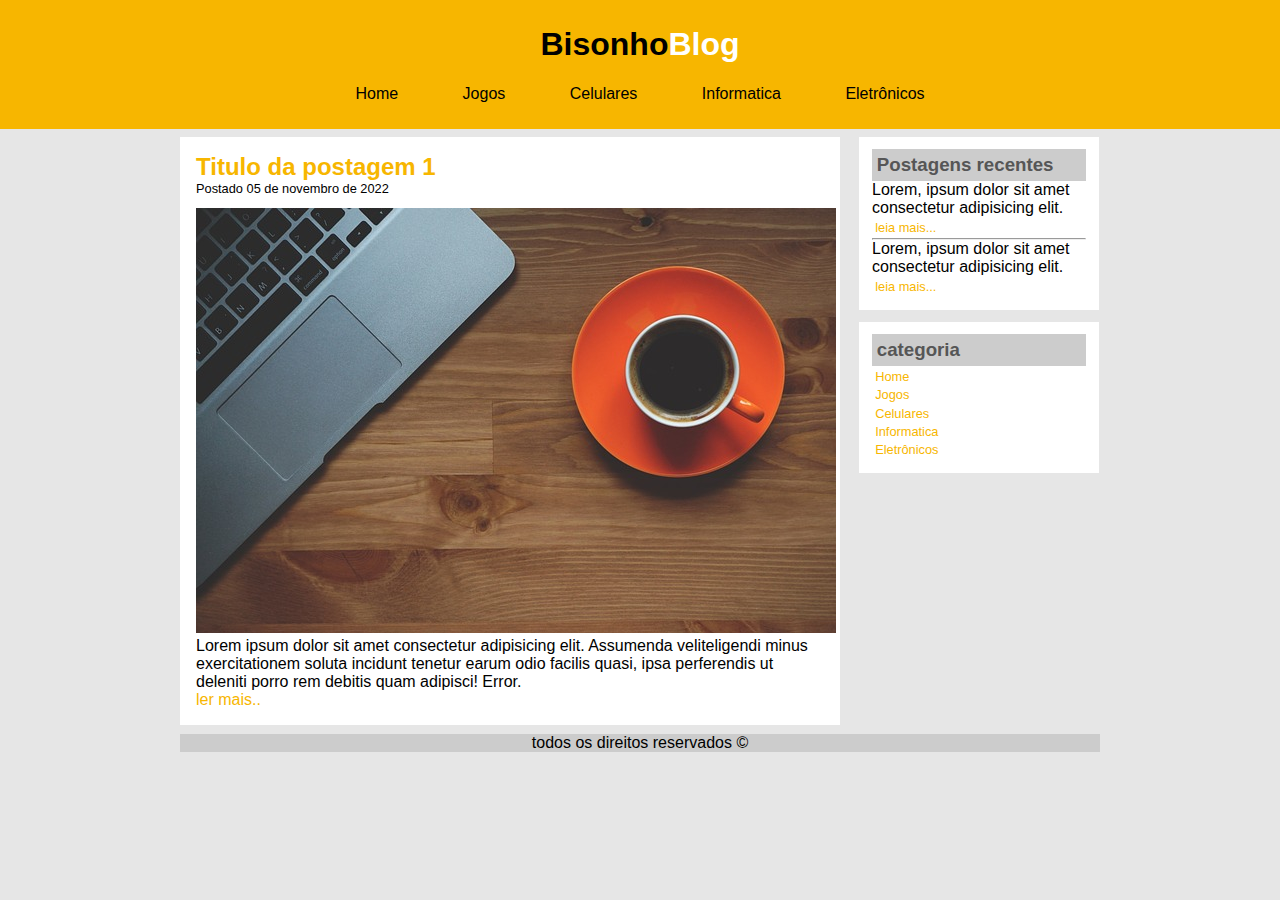
<file: index.html>
<!DOCTYPE html>
<html lang="en">
<head>
    <meta charset="UTF-8">
    <meta http-equiv="X-UA-Compatible" content="IE=edge">
    <meta name="viewport" content="width=S, initial-scale=1.0">
    <link rel="stylesheet" href="./CSS/style.CSS">
    <title>Bisonho Blog</title>
</head>
<body>

    <header id="area-cabecalho">
        <div id="area-logo">
            <h1 class="logo">Bisonho<span class="logo-branco">Blog</span></h1>
        </div>

        <!-- navegação do menu cabeçalho -->
        <nav id="area-menu">
           <a href="./index.html">Home</a> 
           <a href="./jogos.html">Jogos</a> 
           <a href="./celulares.html">Celulares</a> 
           <a href="./informatica.html">Informatica</a> 
            <a href="./eletrônicos.html">Eletrônicos</a>
        </nav>

    </header>

        <!-- CAIXA DE MENU PRINCIPAL  -->
    <main id="area-principal">
        <section id="area-postagem">
            <article class="postagem">
                <h2 class="postagem-titulo">Titulo da postagem 1</h2>
                <span class="postagem-data">Postado 05 de novembro de 2022</span>
                <img src="./img/imagem1.jpg" alt="">

                     <p>
                    Lorem ipsum dolor sit amet consectetur adipisicing elit.
                     Assumenda veliteligendi minus exercitationem soluta
                     incidunt tenetur earum odio facilis quasi, ipsa perferendis 
                     ut deleniti porro rem debitis quam adipisci! Error.
                    </p>

                     <a href="#S">ler mais..</a>
            </article>
        </section>

            <!-- ASIDE parte lateral  -->
            <aside id="area-lateral">


                <!-- inicio 1º article  -->
                <article class="conteudo-lateral">
                    <h3 class="conteudo-lateral-titulo">Postagens recentes </h3>

                    <!-- CAIXA DO CONTEUDO LATERAL  -->
                    <div class="texto-postagem-lateral">
                        <p>Lorem, ipsum dolor sit amet consectetur adipisicing elit. 
                        </p>
                        <a href="#">leia mais...</a>
                    </div>
                    
                     <hr><!-- LINHA HORIZONTAL -->
                    
                    <!-- SEGUNDA CAIXALATERAL -->
                    <div class="texto-postagem-lateral">
                        <p>
                         Lorem, ipsum dolor sit amet consectetur adipisicing elit. 
                        </p>
                        <a href="#">leia mais...</a>
                    </div>
                </article>
                    <!-- FIM DO 1º ARTICLE -->







                    <!-- inicio 2º article  -->
                    <article class="conteudo-lateral">
                        <!-- titulo aside links  -->
                        <h3 class="conteudo-lateral-titulo">categoria</h3> 
                        <!-- links aside -->
                        <nav class="navegacao-lateral">
                            <a href="index.html">Home</a>
                            <a href="jogos.html">Jogos</a>
                            <a href="celulares.html">Celulares</a>
                            <a href="informatica.html">Informatica</a>
                            <a href="eletronicos.html">Eletrônicos</a>
                        </nav>
                    </article>
                    <!-- FIM DO 2º ARTICLE -->
            </aside>
            <!-- fim do aside lateral -->
    </MAin>
    <!-- fim da main -->

    <footer>
        <p>todos os direitos reservados &#169;</p>
    </footer>

</body>
</html>
</file>
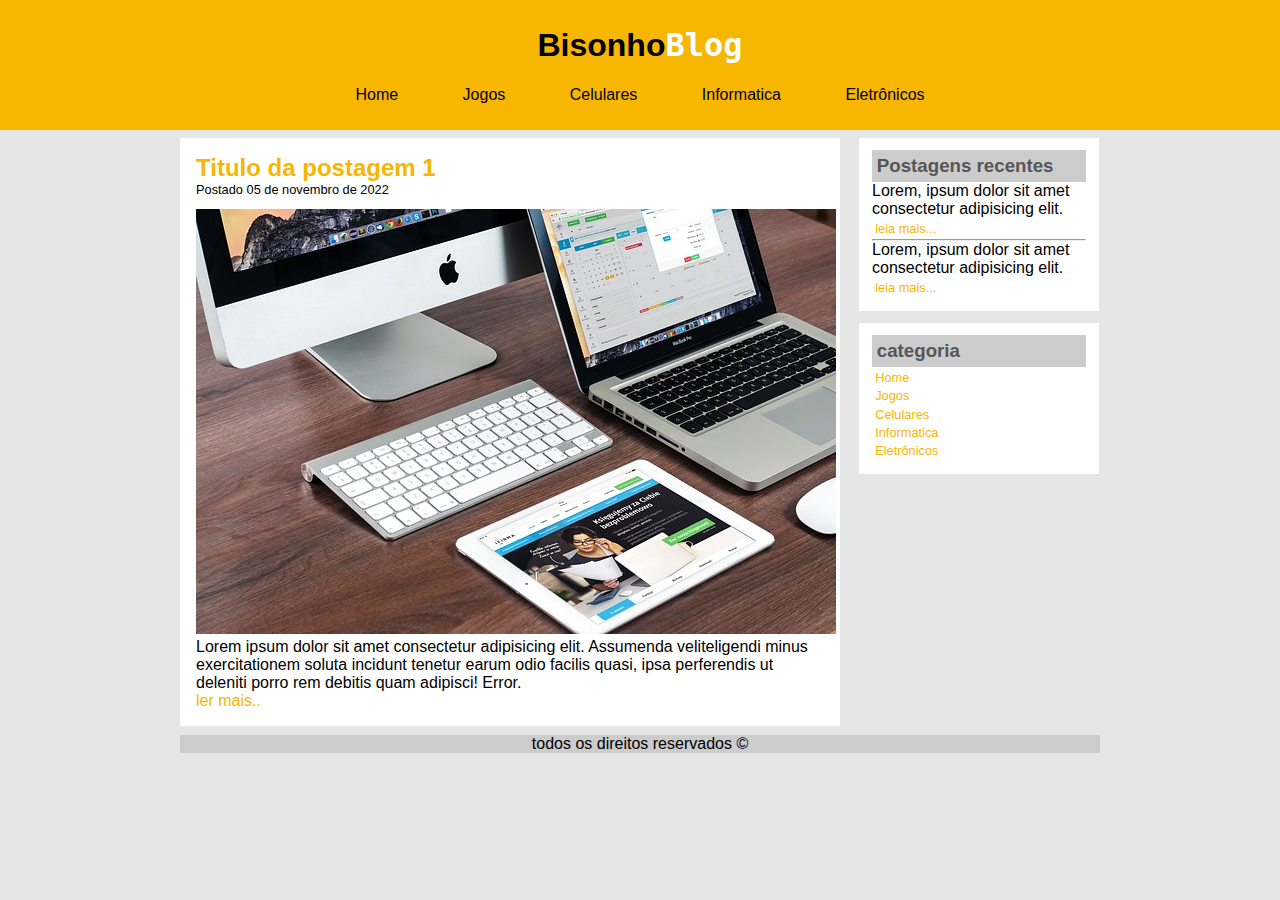
<file: img/index.html>
<!DOCTYPE html>
<html lang="en">
<head>
    <meta charset="UTF-8">
    <meta http-equiv="X-UA-Compatible" content="IE=edge">
    <meta name="viewport" content="width=S, initial-scale=1.0">
    <link rel="stylesheet" href="../CSS/style.CSS">
    <title>Bisonho Blog</title>
</head>
<body>

    <header id="area-cabecalho">
        <div id="area-logo">
            <h1 class="logo">Bisonho<samp class="logo-branco">Blog</samp></h1>
        </div>

        <!-- navegação do menu cabeçalho -->
        <nav id="area-menu">
           <a href="">Home</a> 
           <a href="">Jogos</a> 
           <a href="">Celulares</a> 
           <a href="">Informatica</a> 
            <a href="">Eletrônicos</a>
        </nav>

    </header>

        <!-- CAIXA DE MENU PRINCIPAL  -->
    <MAin id="area-principal">
        <section id="area-postagem">
            <article class="postagem">
                <h2 class="postagem-titulo">Titulo da postagem 1</h2>
                <span class="postagem-data">Postado 05 de novembro de 2022</span>
                <img src="imagem2.jpg" alt="">

                     <p>
                    Lorem ipsum dolor sit amet consectetur adipisicing elit.
                     Assumenda veliteligendi minus exercitationem soluta
                     incidunt tenetur earum odio facilis quasi, ipsa perferendis 
                     ut deleniti porro rem debitis quam adipisci! Error.
                    </p>

                     <a href="#S">ler mais..</a>
            </article>
        </section>

            <!-- ASIDE parte lateral  -->
            <aside id="area-lateral">


                <!-- inicio 1º article  -->
                <article class="conteudo-lateral">
                    <h3 class="conteudo-lateral-titulo">Postagens recentes </h3>

                    <!-- CAIXA DO CONTEUDO LATERAL  -->
                    <div class="texto-postagem-lateral">
                        <p>Lorem, ipsum dolor sit amet consectetur adipisicing elit. 
                        </p>
                        <a href="#">leia mais...</a>
                    </div>
                    
                     <hr><!-- LINHA HORIZONTAL -->
                    
                    <!-- SEGUNDA CAIXALATERAL -->
                    <div class="texto-postagem-lateral">
                        <p>
                         Lorem, ipsum dolor sit amet consectetur adipisicing elit. 
                        </p>
                        <a href="#">leia mais...</a>
                    </div>
                </article>
                    <!-- FIM DO 1º ARTICLE -->







                    <!-- inicio 2º article  -->
                    <article class="conteudo-lateral">
                        <!-- titulo aside links  -->
                        <h3 class="conteudo-lateral-titulo">categoria</h3> 
                        <!-- links aside -->
                        <nav class="navegacao-lateral">
                            <a href="index.html">Home</a>
                            <a href="jogos.html">Jogos</a>
                            <a href="celulares.html">Celulares</a>
                            <a href="informatica.html">Informatica</a>
                            <a href="eletronicos.html">Eletrônicos</a>
                        </nav>
                    </article>
                    <!-- FIM DO 2º ARTICLE -->
            </aside>
            <!-- fim do aside lateral -->
    </MAin>
    <!-- fim da main -->

    <footer>
        <p>todos os direitos reservados &#169;</p>
    </footer>

</body>
</html>
</file>
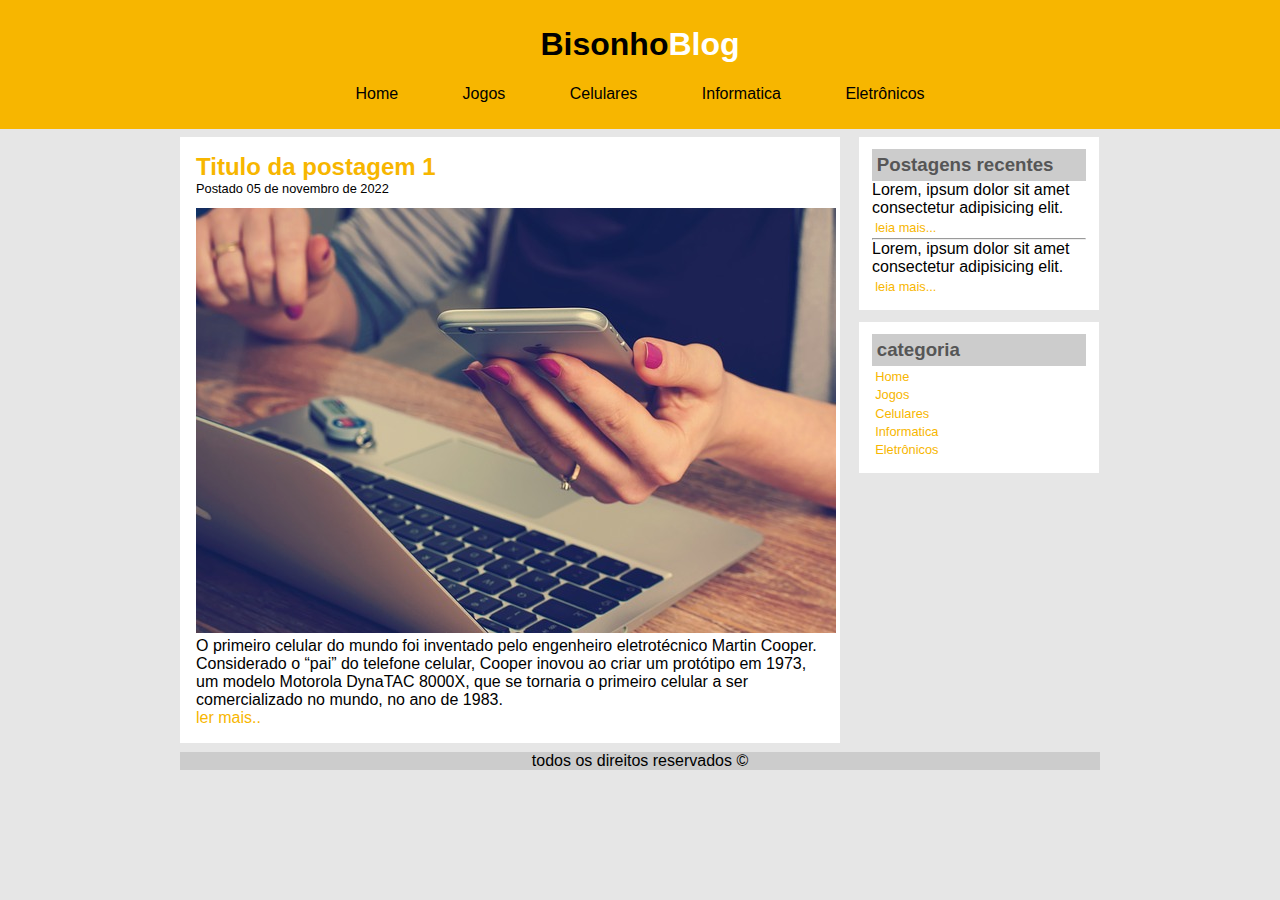
<file: celulares.html>
<!DOCTYPE html>
<html lang="en">
<head>
    <meta charset="UTF-8">
    <meta http-equiv="X-UA-Compatible" content="IE=edge">
    <meta name="viewport" content="width=S, initial-scale=1.0">
    <link rel="stylesheet" href="./CSS/style.CSS">
    <title>Bisonho Blog</title>
</head>
<body>

    <header id="area-cabecalho">
        <div id="area-logo">
            <h1 class="logo">Bisonho<span class="logo-branco">Blog</span></h1>
        </div>

        <!-- navegação do menu cabeçalho -->
        <nav id="area-menu">
           <a href="./index.html">Home</a> 
           <a href="./jogos.html">Jogos</a> 
           <a href="./celulares.html">Celulares</a> 
           <a href="./informatica.html">Informatica</a> 
            <a href="./eletrônicos.html">Eletrônicos</a>
        </nav>

    </header>

        <!-- CAIXA DE MENU PRINCIPAL  -->
    <Main id="area-principal">
        <section id="area-postagem">
            <article class="postagem">
                <h2 class="postagem-titulo">Titulo da postagem 1</h2>
                <span class="postagem-data">Postado 05 de novembro de 2022</span>
                <img src="img/imagem4.jpg" alt="">

                     <p>
                        O primeiro celular do mundo foi inventado pelo engenheiro eletrotécnico Martin Cooper.
                         Considerado o “pai” do telefone celular, Cooper inovou ao criar um protótipo em 1973, um modelo Motorola DynaTAC 8000X, 
                        que se tornaria o primeiro celular a ser comercializado no mundo, no ano de 1983.
                    </p>

                     <a href="#S">ler mais..</a>
            </article>
        </section>

            <!-- ASIDE parte lateral  -->
            <aside id="area-lateral">


                <!-- inicio 1º article  -->
                <article class="conteudo-lateral">
                    <h3 class="conteudo-lateral-titulo">Postagens recentes </h3>

                    <!-- CAIXA DO CONTEUDO LATERAL  -->
                    <div class="texto-postagem-lateral">
                        <p>Lorem, ipsum dolor sit amet consectetur adipisicing elit. 
                        </p>
                        <a href="#">leia mais...</a>
                    </div>
                    
                     <hr><!-- LINHA HORIZONTAL -->
                    
                    <!-- SEGUNDA CAIXALATERAL -->
                    <div class="texto-postagem-lateral">
                        <p>
                         Lorem, ipsum dolor sit amet consectetur adipisicing elit. 
                        </p>
                        <a href="#">leia mais...</a>
                    </div>
                </article>
                    <!-- FIM DO 1º ARTICLE -->







                    <!-- inicio 2º article  -->
                    <article class="conteudo-lateral">
                        <!-- titulo aside links  -->
                        <h3 class="conteudo-lateral-titulo">categoria</h3> 
                        <!-- links aside -->
                        <nav class="navegacao-lateral">
                            <a href="index.html">Home</a>
                            <a href="jogos.html">Jogos</a>
                            <a href="celulares.html">Celulares</a>
                            <a href="informatica.html">Informatica</a>
                            <a href="eletronicos.html">Eletrônicos</a>
                        </nav>
                    </article>
                    <!-- FIM DO 2º ARTICLE -->
            </aside>
            <!-- fim do aside lateral -->
    </MAin>
    <!-- fim da main -->

    <footer>
        <p>todos os direitos reservados &#169;</p>
    </footer>

</body>
</html>
</file>
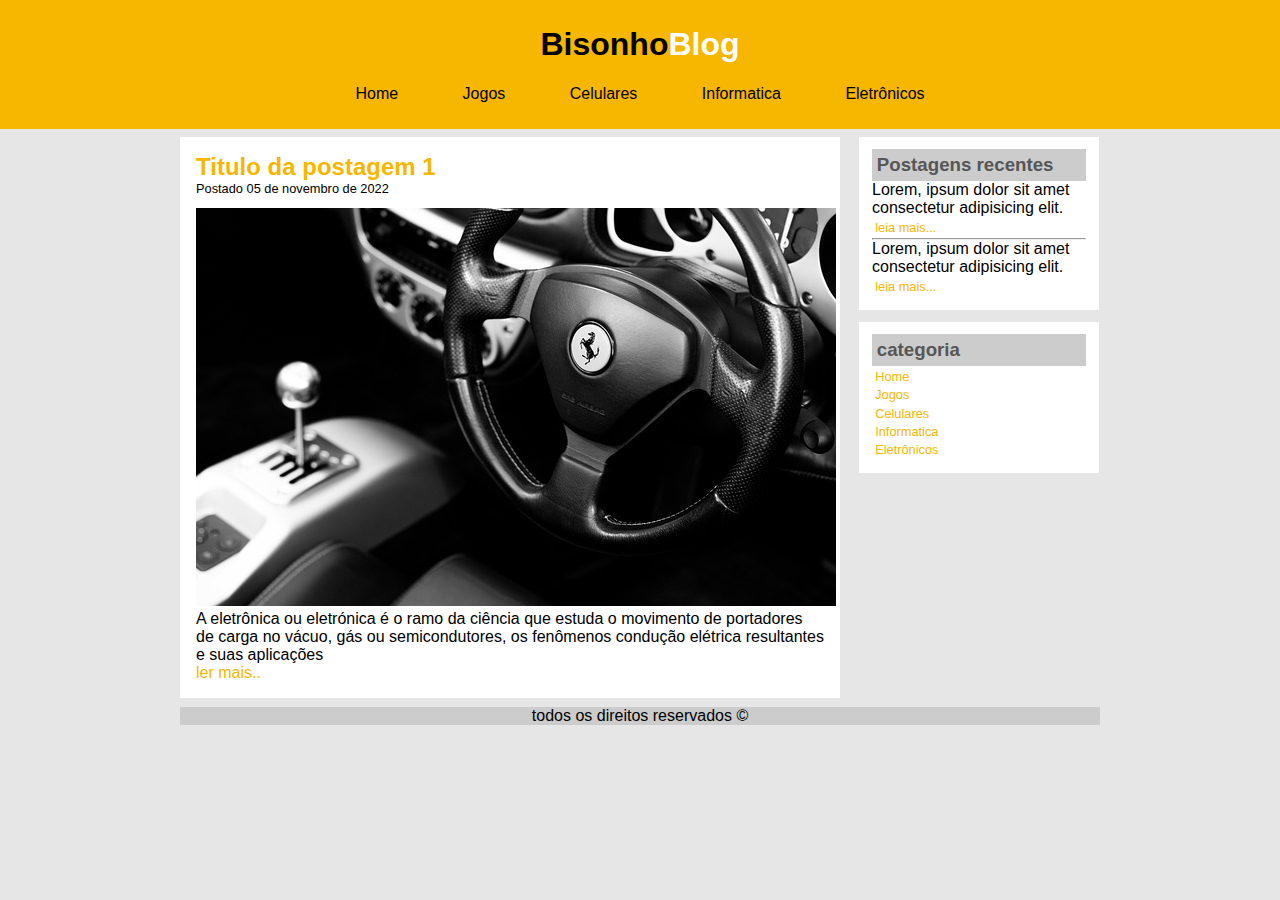
<file: eletrônicos.html>
<!DOCTYPE html>
<html lang="en">
<head>
    <meta charset="UTF-8">
    <meta http-equiv="X-UA-Compatible" content="IE=edge">
    <meta name="viewport" content="width=S, initial-scale=1.0">
    <link rel="stylesheet" href="./CSS/style.CSS">
    <title>Bisonho Blog</title>
</head>
<body>

    <header id="area-cabecalho">
        <div id="area-logo">
            <h1 class="logo">Bisonho<span class="logo-branco">Blog</span></h1>
        </div>

        <!-- navegação do menu cabeçalho -->
        <nav id="area-menu">
           <a href="./index.html">Home</a> 
           <a href="./jogos.html">Jogos</a> 
           <a href="./celulares.html">Celulares</a> 
           <a href="./informatica.html">Informatica</a> 
            <a href="./eletrônicos.html">Eletrônicos</a>
        </nav>

    </header>

        <!-- CAIXA DE MENU PRINCIPAL  -->
    <Main id="area-principal">
        <section id="area-postagem">
            <article class="postagem">
                <h2 class="postagem-titulo">Titulo da postagem 1</h2>
                <span class="postagem-data">Postado 05 de novembro de 2022</span>
                <img src="img/imagem5.jpg" alt="">

                     <p>
                        A eletrônica ou eletrónica é o ramo da ciência que estuda o movimento de portadores de carga no vácuo,
                         gás ou semicondutores,
                         os fenômenos condução elétrica resultantes e suas aplicações
                    </p>

                     <a href="#S">ler mais..</a>
            </article>
        </section>

            <!-- ASIDE parte lateral  -->
            <aside id="area-lateral">


                <!-- inicio 1º article  -->
                <article class="conteudo-lateral">
                    <h3 class="conteudo-lateral-titulo">Postagens recentes </h3>

                    <!-- CAIXA DO CONTEUDO LATERAL  -->
                    <div class="texto-postagem-lateral">
                        <p>Lorem, ipsum dolor sit amet consectetur adipisicing elit. 
                        </p>
                        <a href="#">leia mais...</a>
                    </div>
                    
                     <hr><!-- LINHA HORIZONTAL -->
                    
                    <!-- SEGUNDA CAIXALATERAL -->
                    <div class="texto-postagem-lateral">
                        <p>
                         Lorem, ipsum dolor sit amet consectetur adipisicing elit. 
                        </p>
                        <a href="#">leia mais...</a>
                    </div>
                </article>
                    <!-- FIM DO 1º ARTICLE -->







                    <!-- inicio 2º article  -->
                    <article class="conteudo-lateral">
                        <!-- titulo aside links  -->
                        <h3 class="conteudo-lateral-titulo">categoria</h3> 
                        <!-- links aside -->
                        <nav class="navegacao-lateral">
                            <a href="index.html">Home</a>
                            <a href="jogos.html">Jogos</a>
                            <a href="celulares.html">Celulares</a>
                            <a href="informatica.html">Informatica</a>
                            <a href="eletronicos.html">Eletrônicos</a>
                        </nav>
                    </article>
                    <!-- FIM DO 2º ARTICLE -->
            </aside>
            <!-- fim do aside lateral -->
    </MAin>
    <!-- fim da main -->

    <footer>
        <p>todos os direitos reservados &#169;</p>
    </footer>

</body>
</html>
</file>
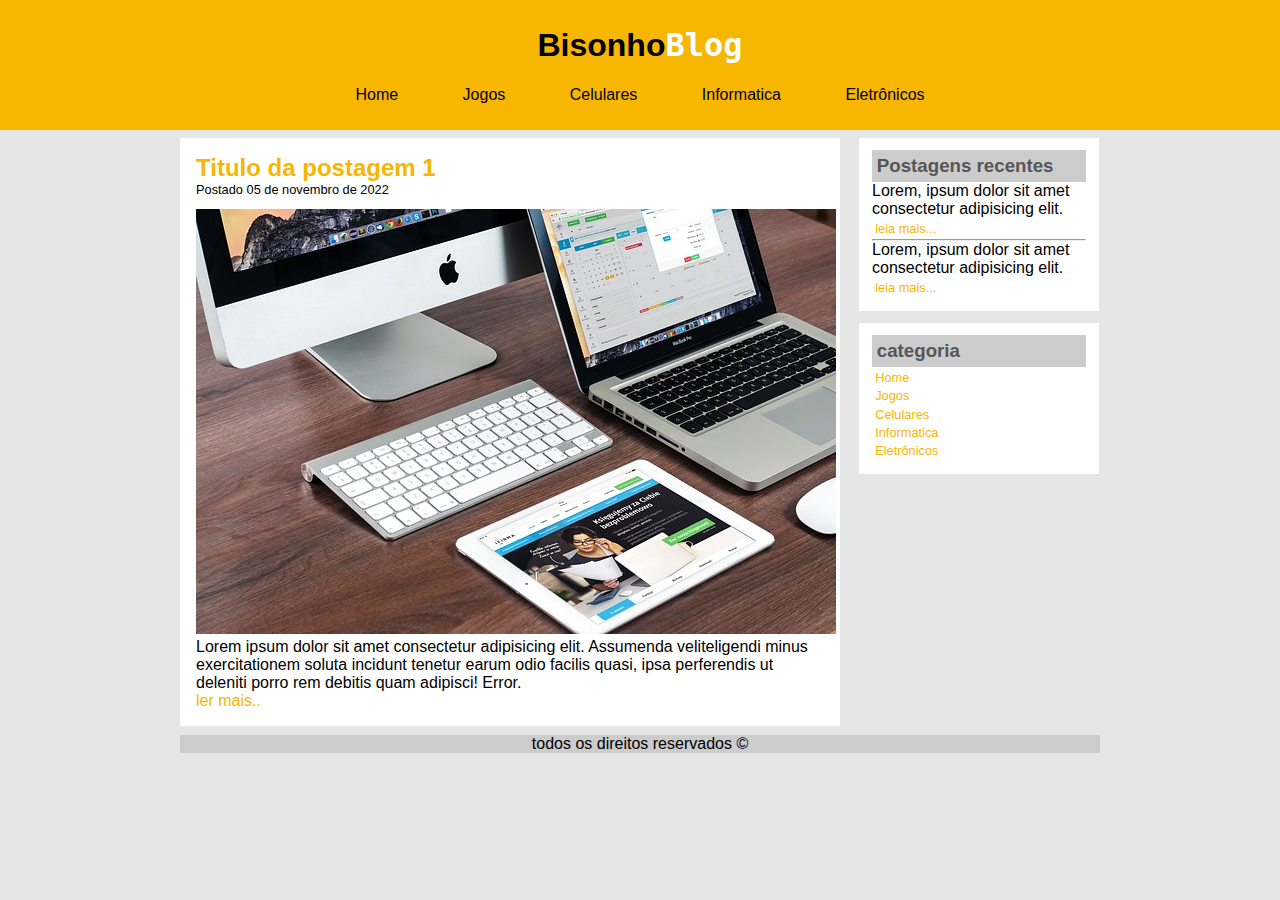
<file: informatica.html>
<!DOCTYPE html>
<html lang="en">
<head>
    <meta charset="UTF-8">
    <meta http-equiv="X-UA-Compatible" content="IE=edge">
    <meta name="viewport" content="width=S, initial-scale=1.0">
    <link rel="stylesheet" href="./CSS/style.CSS">
    <title>Bisonho Blog</title>
</head>
<body>

    <header id="area-cabecalho">
        <div id="area-logo">
            <h1 class="logo">Bisonho<samp class="logo-branco">Blog</samp></h1>
        </div>

        <!-- navegação do menu cabeçalho -->
        <nav id="area-menu">
           <a href="./index.html">Home</a> 
           <a href="./jogos.html">Jogos</a> 
           <a href="./celulares.html">Celulares</a> 
           <a href="./informatica.html">Informatica</a> 
            <a href="./eletrônicos.html">Eletrônicos</a>
        </nav>

    </header>

        <!-- CAIXA DE MENU PRINCIPAL  -->
    <MAin id="area-principal">
        <section id="area-postagem">
            <article class="postagem">
                <h2 class="postagem-titulo">Titulo da postagem 1</h2>
                <span class="postagem-data">Postado 05 de novembro de 2022</span>
                <img src="./img/imagem2.jpg" alt="">

                     <p>
                    Lorem ipsum dolor sit amet consectetur adipisicing elit.
                     Assumenda veliteligendi minus exercitationem soluta
                     incidunt tenetur earum odio facilis quasi, ipsa perferendis 
                     ut deleniti porro rem debitis quam adipisci! Error.
                    </p>

                     <a href="#S">ler mais..</a>
            </article>
        </section>

            <!-- ASIDE parte lateral  -->
            <aside id="area-lateral">


                <!-- inicio 1º article  -->
                <article class="conteudo-lateral">
                    <h3 class="conteudo-lateral-titulo">Postagens recentes </h3>

                    <!-- CAIXA DO CONTEUDO LATERAL  -->
                    <div class="texto-postagem-lateral">
                        <p>Lorem, ipsum dolor sit amet consectetur adipisicing elit. 
                        </p>
                        <a href="#">leia mais...</a>
                    </div>
                    
                     <hr><!-- LINHA HORIZONTAL -->
                    
                    <!-- SEGUNDA CAIXALATERAL -->
                    <div class="texto-postagem-lateral">
                        <p>
                         Lorem, ipsum dolor sit amet consectetur adipisicing elit. 
                        </p>
                        <a href="#">leia mais...</a>
                    </div>
                </article>
                    <!-- FIM DO 1º ARTICLE -->







                    <!-- inicio 2º article  -->
                    <article class="conteudo-lateral">
                        <!-- titulo aside links  -->
                        <h3 class="conteudo-lateral-titulo">categoria</h3> 
                        <!-- links aside -->
                        <nav class="navegacao-lateral">
                            <a href="index.html">Home</a>
                            <a href="jogos.html">Jogos</a>
                            <a href="celulares.html">Celulares</a>
                            <a href="informatica.html">Informatica</a>
                            <a href="eletronicos.html">Eletrônicos</a>
                        </nav>
                    </article>
                    <!-- FIM DO 2º ARTICLE -->
            </aside>
            <!-- fim do aside lateral -->
    </MAin>
    <!-- fim da main -->

    <footer>
        <p>todos os direitos reservados &#169;</p>
    </footer>

</body>
</html>
</file>
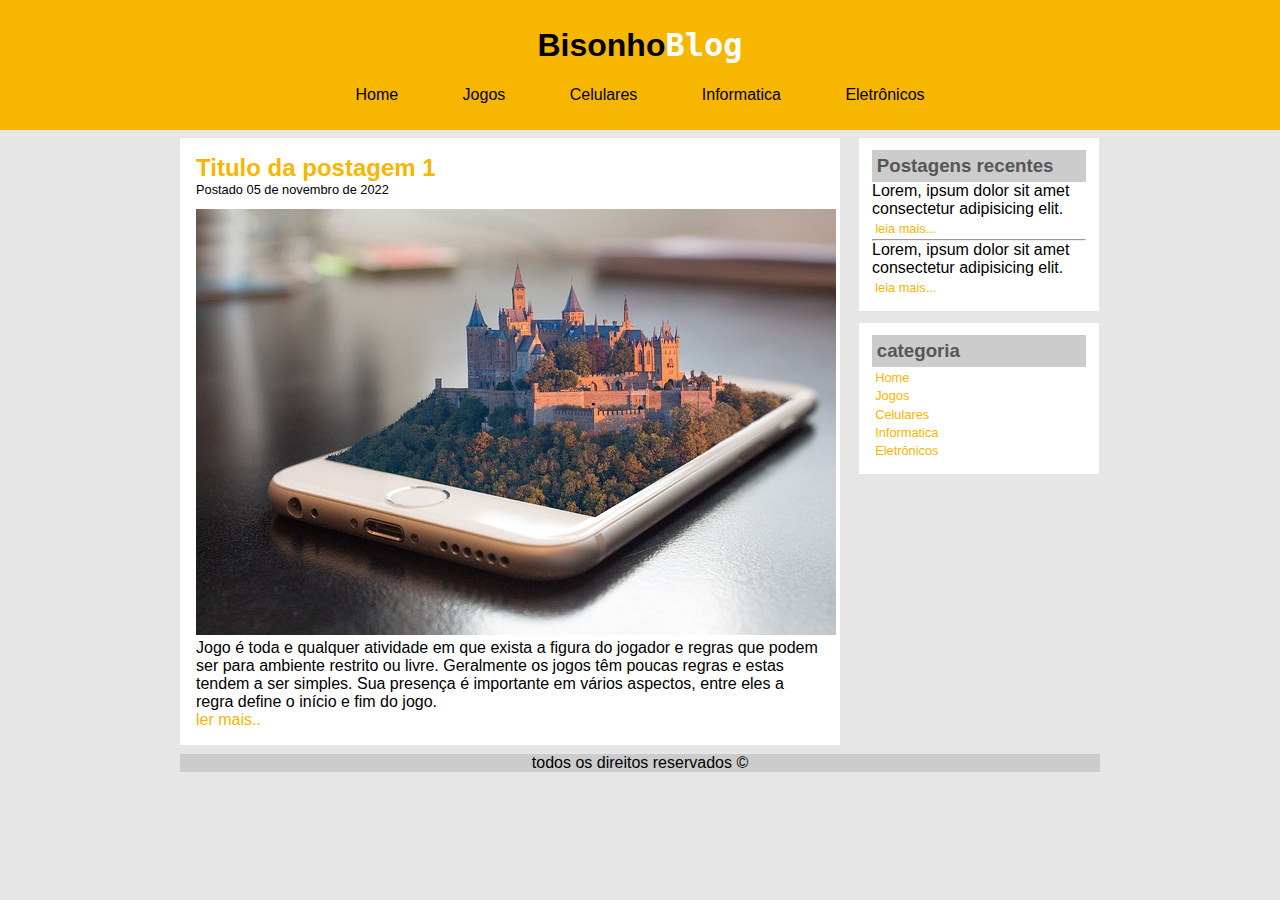
<file: jogos.html>
<!DOCTYPE html>
<html lang="en">
<head>
    <meta charset="UTF-8">
    <meta http-equiv="X-UA-Compatible" content="IE=edge">
    <meta name="viewport" content="width=S, initial-scale=1.0">
    <link rel="stylesheet" href="./CSS/style.CSS">
    <title>Bisonho Blog</title>
</head>
<body>

    <header id="area-cabecalho">
        <div id="area-logo">
            <h1 class="logo">Bisonho<samp class="logo-branco">Blog</samp></h1>
        </div>

        <!-- navegação do menu cabeçalho -->
        <nav id="area-menu">
           <a href="./index.html">Home</a> 
           <a href="./jogos.html">Jogos</a> 
           <a href="./celulares.html">Celulares</a> 
           <a href="./informatica.html">Informatica</a> 
            <a href="./eletrônicos.html">Eletrônicos</a>
        </nav>

    </header>

        <!-- CAIXA DE MENU PRINCIPAL  -->
    <MAin id="area-principal">
        <section id="area-postagem">
            <article class="postagem">
                <h2 class="postagem-titulo">Titulo da postagem 1</h2>
                <span class="postagem-data">Postado 05 de novembro de 2022</span>
                <img src="img/imagem3.jpg" alt="">

                     <p>
                        Jogo é toda e qualquer atividade em que exista a figura do jogador e regras que podem ser para ambiente restrito ou livre.
                         Geralmente os jogos têm poucas regras e estas tendem a ser simples.
                         Sua presença é importante em vários aspectos, entre eles a regra define o início e fim do jogo.
                    </p>

                     <a href="#S">ler mais..</a>
            </article>
        </section>

            <!-- ASIDE parte lateral  -->
            <aside id="area-lateral">


                <!-- inicio 1º article  -->
                <article class="conteudo-lateral">
                    <h3 class="conteudo-lateral-titulo">Postagens recentes </h3>

                    <!-- CAIXA DO CONTEUDO LATERAL  -->
                    <div class="texto-postagem-lateral">
                        <p>Lorem, ipsum dolor sit amet consectetur adipisicing elit. 
                        </p>
                        <a href="#">leia mais...</a>
                    </div>
                    
                     <hr><!-- LINHA HORIZONTAL -->
                    
                    <!-- SEGUNDA CAIXALATERAL -->
                    <div class="texto-postagem-lateral">
                        <p>
                         Lorem, ipsum dolor sit amet consectetur adipisicing elit. 
                        </p>
                        <a href="#">leia mais...</a>
                    </div>
                </article>
                    <!-- FIM DO 1º ARTICLE -->







                    <!-- inicio 2º article  -->
                    <article class="conteudo-lateral">
                        <!-- titulo aside links  -->
                        <h3 class="conteudo-lateral-titulo">categoria</h3> 
                        <!-- links aside -->
                        <nav class="navegacao-lateral">
                            <a href="index.html">Home</a>
                            <a href="jogos.html">Jogos</a>
                            <a href="celulares.html">Celulares</a>
                            <a href="informatica.html">Informatica</a>
                            <a href="eletronicos.html">Eletrônicos</a>
                        </nav>
                    </article>
                    <!-- FIM DO 2º ARTICLE -->
            </aside>
            <!-- fim do aside lateral -->
    </MAin>
    <!-- fim da main -->

    <footer>
        <p>todos os direitos reservados &#169;</p>
    </footer>

</body>
</html>
</file>
<file: CSS/style.CSS>
*{

    margin: 0;

    padding: 0;

    box-sizing: border-box;

}




body{

    font-size: 1rem;

    font-family: 'Trebuchet MS', 'Lucida Sans Unicode', 'Lucida Grande', 'Lucida Sans', Arial, sans-serif;

    background-color: #e6e6e6;

}




#area-cabecalho{

padding: 0.9rem;  

background-color: #f7b600; 

text-align: center; 




}




#area-logo, #area-menu{

    padding: 0.7rem;

}




.logo-branco{

    color: #ffff;

}




#area-menu a{

    color: black;

    text-decoration: none;

    border-radius: 27px;

}




#area-menu a:link, #area-menu a:visited{

    /* background-color: #ffff; */

    padding: 8px 30px;

}




#area-menu a:hover{

    background-color: rgb(0, 0, 0);

    color: #f7b600;

}




#area-principal{

    width: 57.5rem;

    margin: 0.5rem auto;

    display: flex;

    flex-wrap: wrap;

}




#area-postagem{

    width: 41.25rem;

}













#area-lateral{

    width: 15rem;

    margin-left: 1.2rem;

}




/* caixa do main- postagem  principal do blog  */




.postagem{

    padding: 1rem;

    background-color: #ffff;

}




.postagem-imagem{

    width: 39rem;

}




.postagem-titulo{

    color: #f7b600;

}




.postagem-data{

    font-size: 0.8rem;

    display: block;

    padding-bottom: 0.8rem;

}




.postagem a{

    text-decoration: none;

}




.postagem a:visited, .postagem a:link{

    color: #f7b600;

}

.postagem a:hover{

    text-decoration: underline;

    color:red;

}







/* ASIDE - XONTEUDO LATERAL */




.conteudo-lateral{

    padding: 0.8rem;

    margin-bottom: 0.7rem;

    background-color: #ffff;

}




.conteudo-lateral-titulo{

    color: #565656;

    background-color: #ccc;

    padding: 0.3rem;

}




.conteudo-lateral a{

    text-decoration: none;

    display: block;

    margin: 0.2rem;

    font-size: 0.8rem;

}




.conteudo-lateral a:visited, .conteudo-lateral a:link{

    color: #f7b600;

}




.conteudo-lateral a:hover{

    color:red;

    text-decoration: underline;

}




footer{

    width: 57.5rem;

    margin: 9px auto;

}




footer p{

    text-align: center;

    background-color: #ccc;

}
</file>
